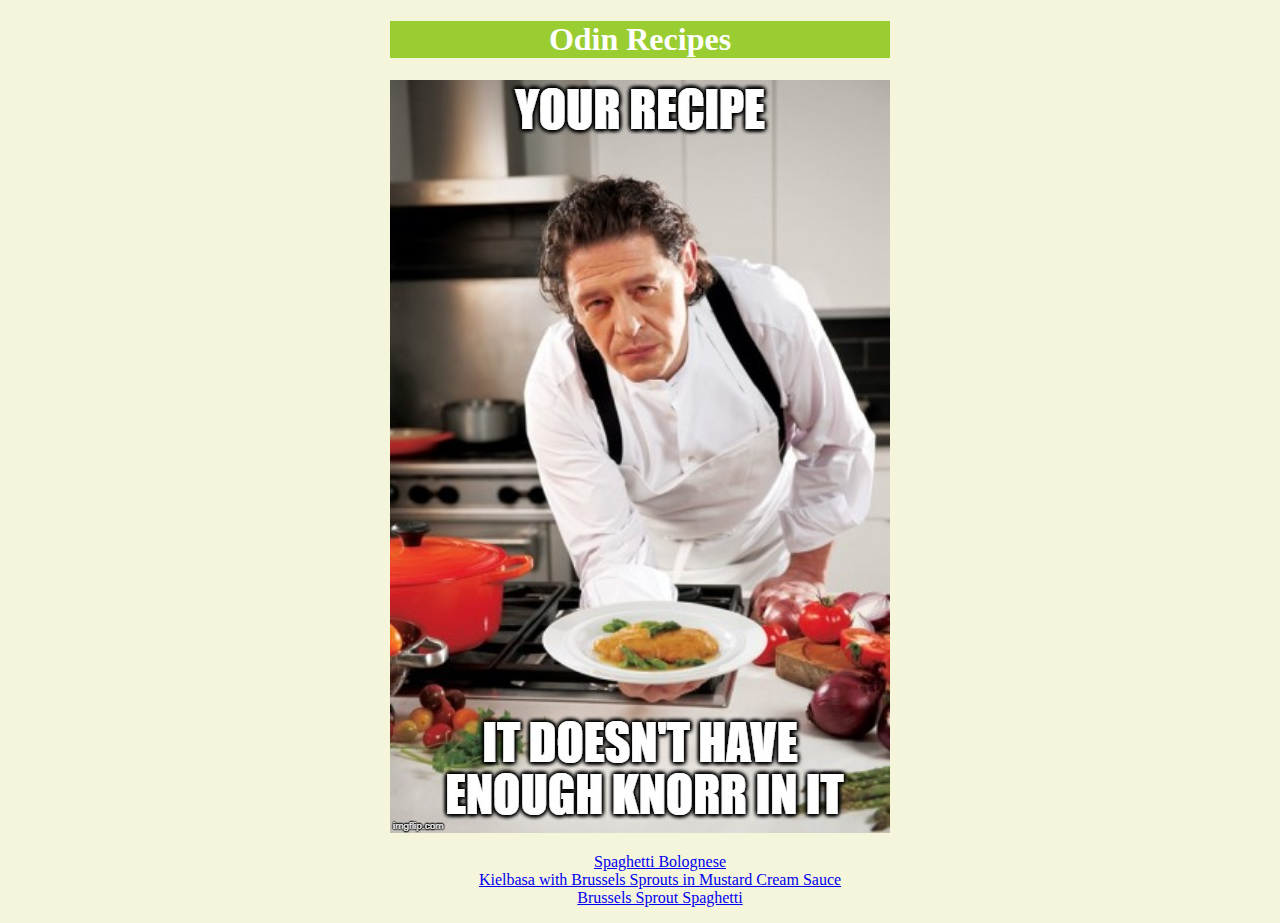
<file: index.html>
<!DOCTYPE html>
<html lang="en">
<head>
    <meta charset="UTF-8">
    <meta name="viewport" content="width=device-width, initial-scale=1.0">
    <title>Document</title>
    <link rel="stylesheet" href="style.css">
</head>
<body>
    <h1>Odin Recipes</h1>
    <img src="marco.jpg" alt="Marco meme" height="auto" width="500">
    <ul>
        <li><a href="recipes/spaghetti.html">Spaghetti Bolognese</a></li>
        <li><a href="recipes/kielbasa-with-brussels.html">Kielbasa with Brussels Sprouts in Mustard Cream Sauce</a></li>
        <li><a href="recipes/brussels-sprout-spaghetti.html">Brussels Sprout Spaghetti</a></li>
    </ul>
    
</body>
</html>
</file>
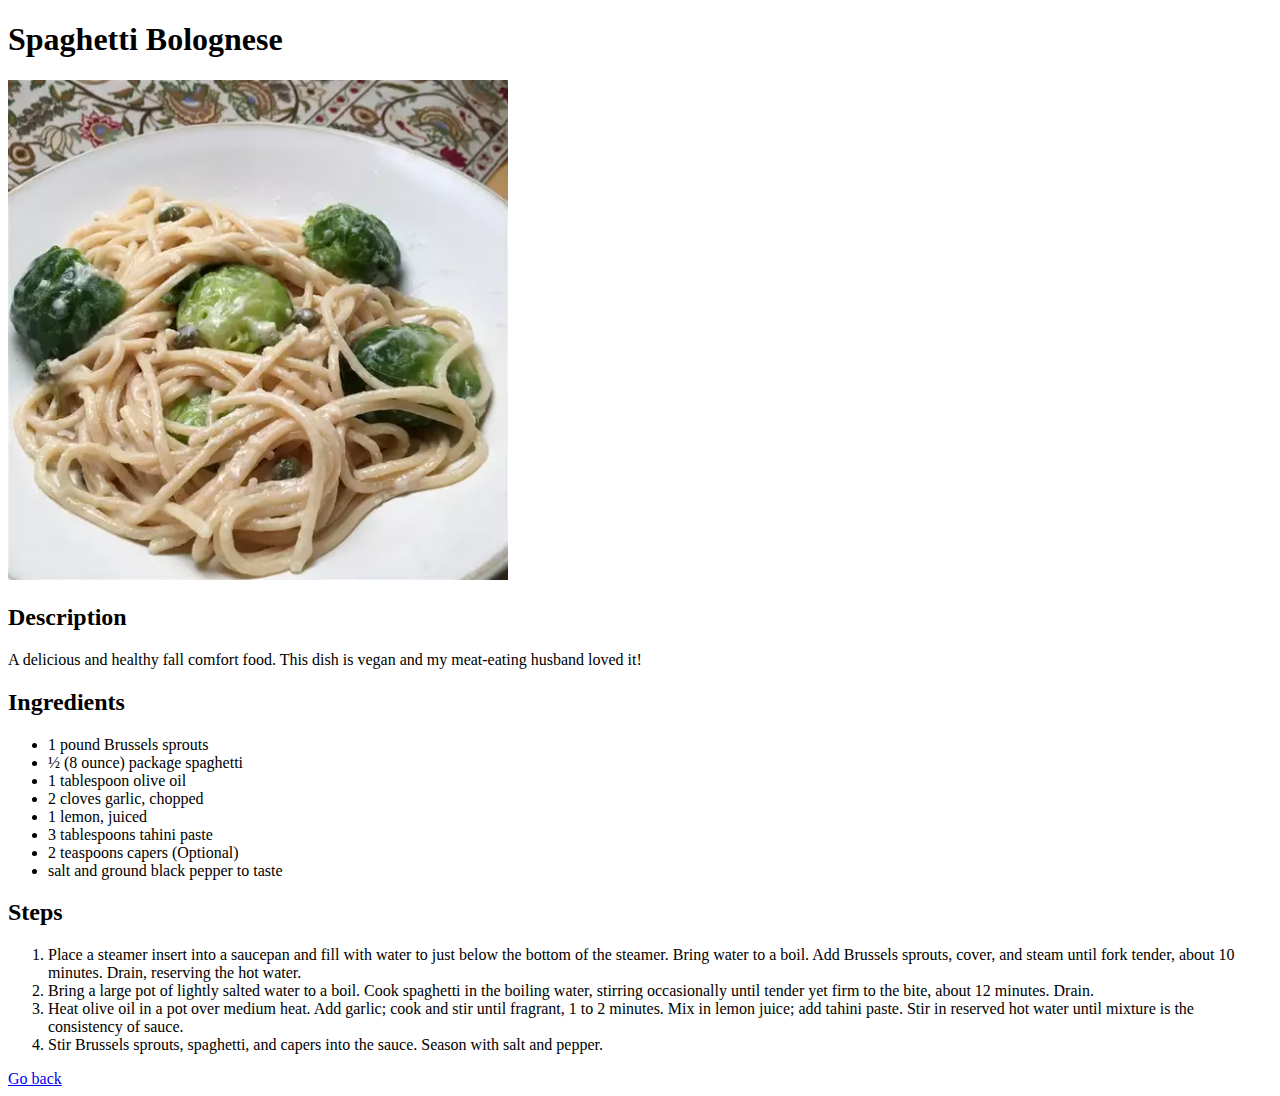
<file: recipes/brussels-sprout-spaghetti.html>
<!DOCTYPE html>
<html lang="en">
<head>
    <meta charset="UTF-8">
    <meta name="viewport" content="width=device-width, initial-scale=1.0">
    <title>Document</title>
</head>
<body>
    <h1>Spaghetti Bolognese</h1>
    <img src="spaghetti2.jpg" alt="A finished spaghetti with brussels" height="500" width="500">
    
    <h2>Description</h2>
    <P>A delicious and healthy fall comfort food. This dish is vegan and my meat-eating husband loved it!</P>
    <h2>Ingredients</h2>
    <ul>
        <li>1 pound Brussels sprouts</li>
        <li>½ (8 ounce) package spaghetti</li>
        <li>1 tablespoon olive oil</li>
        <li>2 cloves garlic, chopped</li>
        <li>1 lemon, juiced</li>
        <li>3 tablespoons tahini paste</li>
        <li>2 teaspoons capers (Optional)</li>
        <li>salt and ground black pepper to taste</li>
    </ul>
    <h2>Steps</h2>
    <ol>
        <li>Place a steamer insert into a saucepan and fill with water to just below the bottom of the steamer. Bring water to a boil. Add Brussels sprouts, cover, and steam until fork tender, about 10 minutes. Drain, reserving the hot water.</li>
        <li>Bring a large pot of lightly salted water to a boil. Cook spaghetti in the boiling water, stirring occasionally until tender yet firm to the bite, about 12 minutes. Drain.</li>
        <li>Heat olive oil in a pot over medium heat. Add garlic; cook and stir until fragrant, 1 to 2 minutes. Mix in lemon juice; add tahini paste. Stir in reserved hot water until mixture is the consistency of sauce.</li>
        <li>Stir Brussels sprouts, spaghetti, and capers into the sauce. Season with salt and pepper.</li>
    </ol>
    <a href="/index.html">Go back</a>
</body>
</html>
</file>
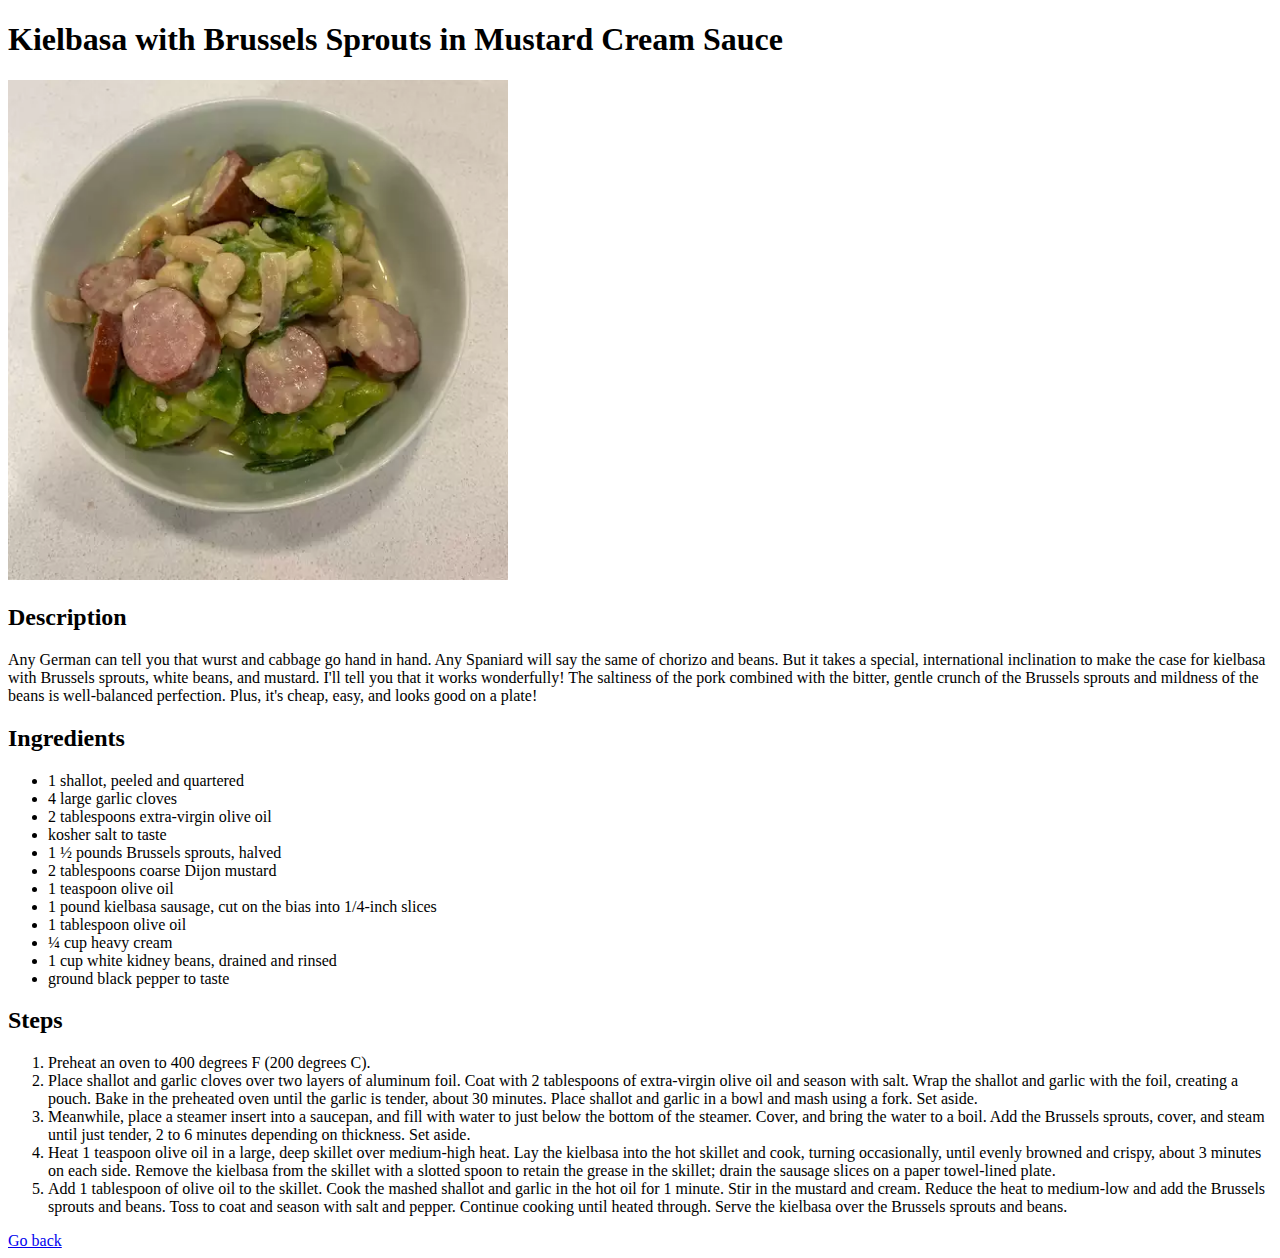
<file: recipes/kielbasa-with-brussels.html>
<!DOCTYPE html>
<html lang="en">
<head>
    <meta charset="UTF-8">
    <meta name="viewport" content="width=device-width, initial-scale=1.0">
    <title>Document</title>
</head>
<body>
    <h1>Kielbasa with Brussels Sprouts in Mustard Cream Sauce</h1>
    <img src="image.jpg" alt="A finished kielbasa" height="500" width="500">
    
    <h2>Description</h2>
    <p>Any German can tell you that wurst and cabbage go hand in hand. Any Spaniard will say the same of chorizo and beans. But it takes a special, international inclination to make the case for kielbasa with Brussels sprouts, white beans, and mustard. I'll tell you that it works wonderfully! The saltiness of the pork combined with the bitter, gentle crunch of the Brussels sprouts and mildness of the beans is well-balanced perfection. Plus, it's cheap, easy, and looks good on a plate!</p>
    <h2>Ingredients</h2>
    <ul>
        <li>1 shallot, peeled and quartered</li>
        <li>4 large garlic cloves</li>
        <li>2 tablespoons extra-virgin olive oil</li>
        <li>kosher salt to taste</li>
        <li>1 ½ pounds Brussels sprouts, halved</li>
        <li>2 tablespoons coarse Dijon mustard</li>
        <li>1 teaspoon olive oil</li>
        <li>1 pound kielbasa sausage, cut on the bias into 1/4-inch slices</li>
        <li>1 tablespoon olive oil</li>
        <li>¼ cup heavy cream</li>
        <li>1 cup white kidney beans, drained and rinsed</li>
        <li>ground black pepper to taste</li>
    </ul>
    <h2>Steps</h2>
    <ol>
        <li>Preheat an oven to 400 degrees F (200 degrees C).</li>
        <li>Place shallot and garlic cloves over two layers of aluminum foil. Coat with 2 tablespoons of extra-virgin olive oil and season with salt. Wrap the shallot and garlic with the foil, creating a pouch. Bake in the preheated oven until the garlic is tender, about 30 minutes. Place shallot and garlic in a bowl and mash using a fork. Set aside.</li>
        <li>Meanwhile, place a steamer insert into a saucepan, and fill with water to just below the bottom of the steamer. Cover, and bring the water to a boil. Add the Brussels sprouts, cover, and steam until just tender, 2 to 6 minutes depending on thickness. Set aside.</li>
        <li>Heat 1 teaspoon olive oil in a large, deep skillet over medium-high heat. Lay the kielbasa into the hot skillet and cook, turning occasionally, until evenly browned and crispy, about 3 minutes on each side. Remove the kielbasa from the skillet with a slotted spoon to retain the grease in the skillet; drain the sausage slices on a paper towel-lined plate.</li>
        <li>Add 1 tablespoon of olive oil to the skillet. Cook the mashed shallot and garlic in the hot oil for 1 minute. Stir in the mustard and cream. Reduce the heat to medium-low and add the Brussels sprouts and beans. Toss to coat and season with salt and pepper. Continue cooking until heated through. Serve the kielbasa over the Brussels sprouts and beans.</li>
    </ol>
    <a href="/index.html">Go back</a>
</body>
</html>
</file>
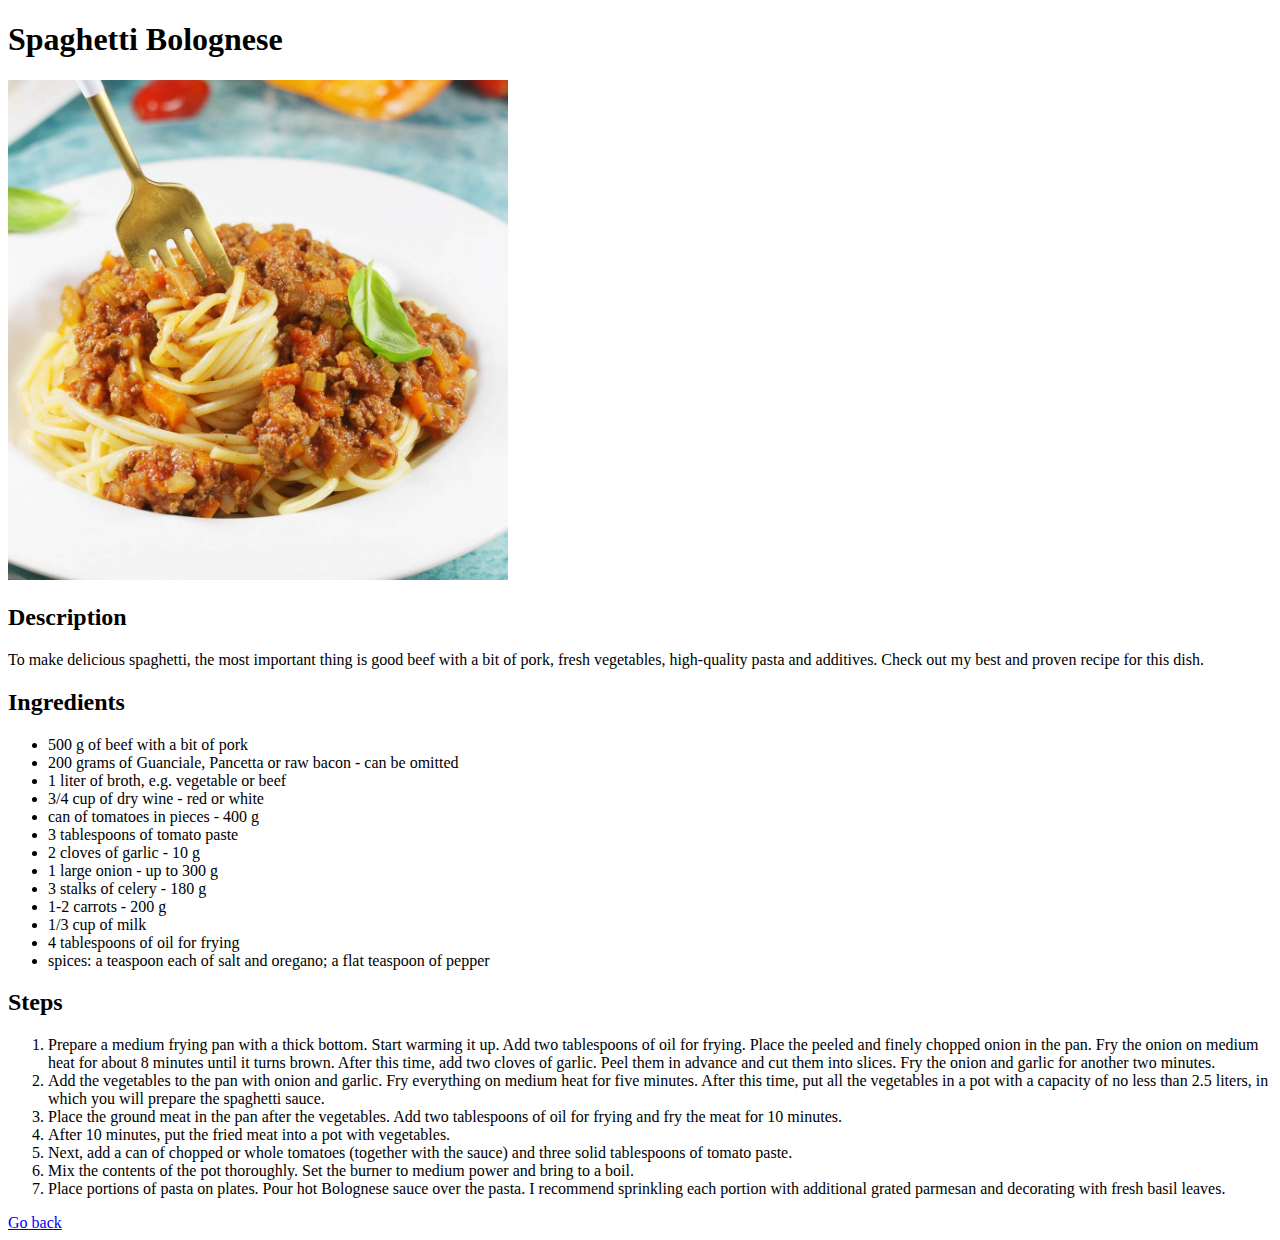
<file: recipes/spaghetti.html>
<!DOCTYPE html>
<html lang="en">
<head>
    <meta charset="UTF-8">
    <meta name="viewport" content="width=device-width, initial-scale=1.0">
    <title>Document</title>
</head>
<body>
    <h1>Spaghetti Bolognese</h1>
    <img src="spaghetti.jpg" alt="A finished spaghetti" height="500" width="500">
    
    <h2>Description</h2>
    <p>To make delicious spaghetti, the most important thing is good beef with a bit of pork, fresh vegetables, high-quality pasta and additives. Check out my best and proven recipe for this dish.</p>
    <h2>Ingredients</h2>
    <ul>
        <li>500 g of beef with a bit of pork</li>
        <li>200 grams of Guanciale, Pancetta or raw bacon - can be omitted</li>
        <li>1 liter of broth, e.g. vegetable or beef</li>
        <li>3/4 cup of dry wine - red or white</li>
        <li>can of tomatoes in pieces - 400 g</li>
        <li>3 tablespoons of tomato paste</li>
        <li>2 cloves of garlic - 10 g</li>
        <li>1 large onion - up to 300 g</li>
        <li>3 stalks of celery - 180 g</li>
        <li>1-2 carrots - 200 g</li>
        <li>1/3 cup of milk</li>
        <li>4 tablespoons of oil for frying</li>
        <li>spices: a teaspoon each of salt and oregano; a flat teaspoon of pepper</li>
    </ul>
    <h2>Steps</h2>
    <ol>
        <li>Prepare a medium frying pan with a thick bottom. Start warming it up. Add two tablespoons of oil for frying. Place the peeled and finely chopped onion in the pan. Fry the onion on medium heat for about 8 minutes until it turns brown. After this time, add two cloves of garlic. Peel them in advance and cut them into slices. Fry the onion and garlic for another two minutes.</li>
        <li>Add the vegetables to the pan with onion and garlic. Fry everything on medium heat for five minutes. After this time, put all the vegetables in a pot with a capacity of no less than 2.5 liters, in which you will prepare the spaghetti sauce.</li>
        <li>Place the ground meat in the pan after the vegetables. Add two tablespoons of oil for frying and fry the meat for 10 minutes.</li>
        <li>After 10 minutes, put the fried meat into a pot with vegetables.</li>
        <li>Next, add a can of chopped or whole tomatoes (together with the sauce) and three solid tablespoons of tomato paste.</li>
        <li>Mix the contents of the pot thoroughly. Set the burner to medium power and bring to a boil.</li>
        <li>Place portions of pasta on plates. Pour hot Bolognese sauce over the pasta. I recommend sprinkling each portion with additional grated parmesan and decorating with fresh basil leaves.</li>
    </ol>
    <a href="/index.html">Go back</a>
</body>
</html>
</file>
<file: style.css>
body {
    max-width: max-content;
    margin: auto;
    }

h1{
    color:white;
    background-color: yellowgreen;
    text-align: center;
}

*{
    background-color: beige;
}

ul {
    text-align: center;
    list-style: none;
}
</file>
